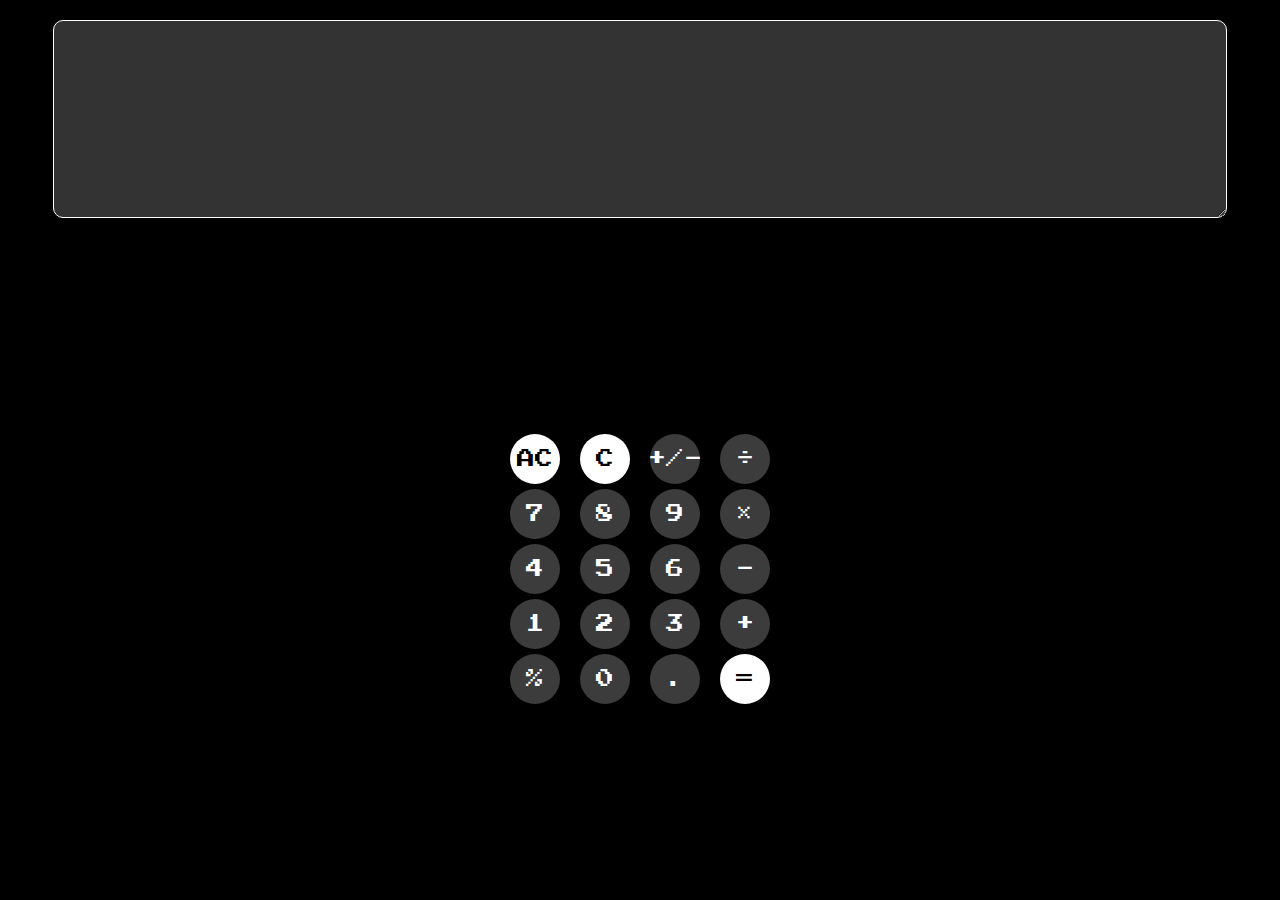
<file: index.html>
<!DOCTYPE html>
<html lang="en">
<head>
    <meta charset="UTF-8">
    <meta name="viewport" content="width=device-width, initial-scale=1.0, user-scalable=no, initial-scale=1.0, maximum-scale=1.0, minimum-scale=1.0">
    <!-- Link to Manifest -->
    <link rel="manifest" href="manifest.json">
    <title>calculator</title>
    <link rel="stylesheet" href="style.css">
</head>
<body>
    <textarea id="sum" readonly></textarea>
    <div class="buttons">
        <div class="1st">
            <button id="allcut">AC</button>
            <button id="seven">7</button>
            <button id="four">4</button>
            <button id="one">1</button>
            <button id="persent">%</button>
        </div>
        <div class="2nd">
            <button id="cut">C</button>
            <button id="eight">8</button>
            <button id="five">5</button>
            <button id="two">2</button>
            <button id="zero">0</button>
        </div>
        <div class="3rd">
            <button id="pm">+/-</button>
            <button id="nine">9</button>
            <button id="six">6</button>
            <button id="three">3</button>
            <button id="point">.</button>
        </div>
        <div class="4th">
            <button id="divid">÷</button>
            <button id="multi">×</button>
            <button id="minus">-</button>
            <button id="plus">+</button>
            <button id="equal">=</button>
        </div>
    </div>


    <script src="js/script.js"></script>
</body>
</html>
</file>
<file: style.css>
@font-face {
  font-family: 'GamingFont';
  src: url('src/font.ttf') format('truetype');
}
/* General Styling */
body {
    background-color: black;
    color: white;
    font-family: Arial, sans-serif;
    display: flex;
    flex-direction: column;
    align-items: center;
    justify-content: center;
    height: 100vh;
    margin: 0;
}

/* Reset padding and margin */
* {
    font-family: 'GamingFont', sans-serif;
    /* text copy,select na ho website par */
    /* For modern browsers */
    user-select: none; 
    /* For Safari */
    -webkit-user-select: none; 
    /* For Firefox */
    -moz-user-select: none;
    /* For Internet Explorer/Edge */
    -ms-user-select: none; 
    
    margin: 0;
    padding: 0;
    color: #fff;
    border-color: #fff;
    text-decoration: none;
}

/* Display area styling */
#sum {
    font-size: 30px;
    background-color: #333;
    color: white;
    width: 90%;
    height: 20vh;
    text-align: right;
    padding: 10px;
    border-radius: 10px;
    margin: 20px 0;
    letter-spacing: 2px;
}

/* Buttons container */
.buttons {
    display: grid;
    grid-template-columns: repeat(5, 1fr);
    gap: 10px;
    width: 100vw;
    height: 75vh;
    display: flex;
    justify-content: center;
    align-items: center;
}

/* Button styling */
button {
    background-color: #3c3c3c;
    color: white;
    border: 2px solid transparent;
    border-radius: 50%;
    font-size: 20px;
    display: flex;
    justify-content: center;
    align-items: center;
    width: 70px;
    height: 70px;
    margin: 5px;
    cursor: none;
    transition: transform 0.2s, background-color 0.2s;

&:active {transform: scale(0.9);}
}

#divid:hover,
#plus:hover,
#minus:hover,
#multi:hover {
    background: #fff;
    border-color: #000;
    color: #000;
}

/* Special buttons */
#equal,
#cut,
#allcut {
    background-color: white;
    color: black;
}

#equal:active,
#cut:active,
#allcut:active {
    background-color: black;
    color: white;
}

/* Responsive Design */
@media (min-width: 600px) {
    #sum {
        font-size: 36px;
        height: 20vh;
    }

    button {
        width: 50px;
        height: 50px;
        font-size: 18px;
    }
}
</file>
